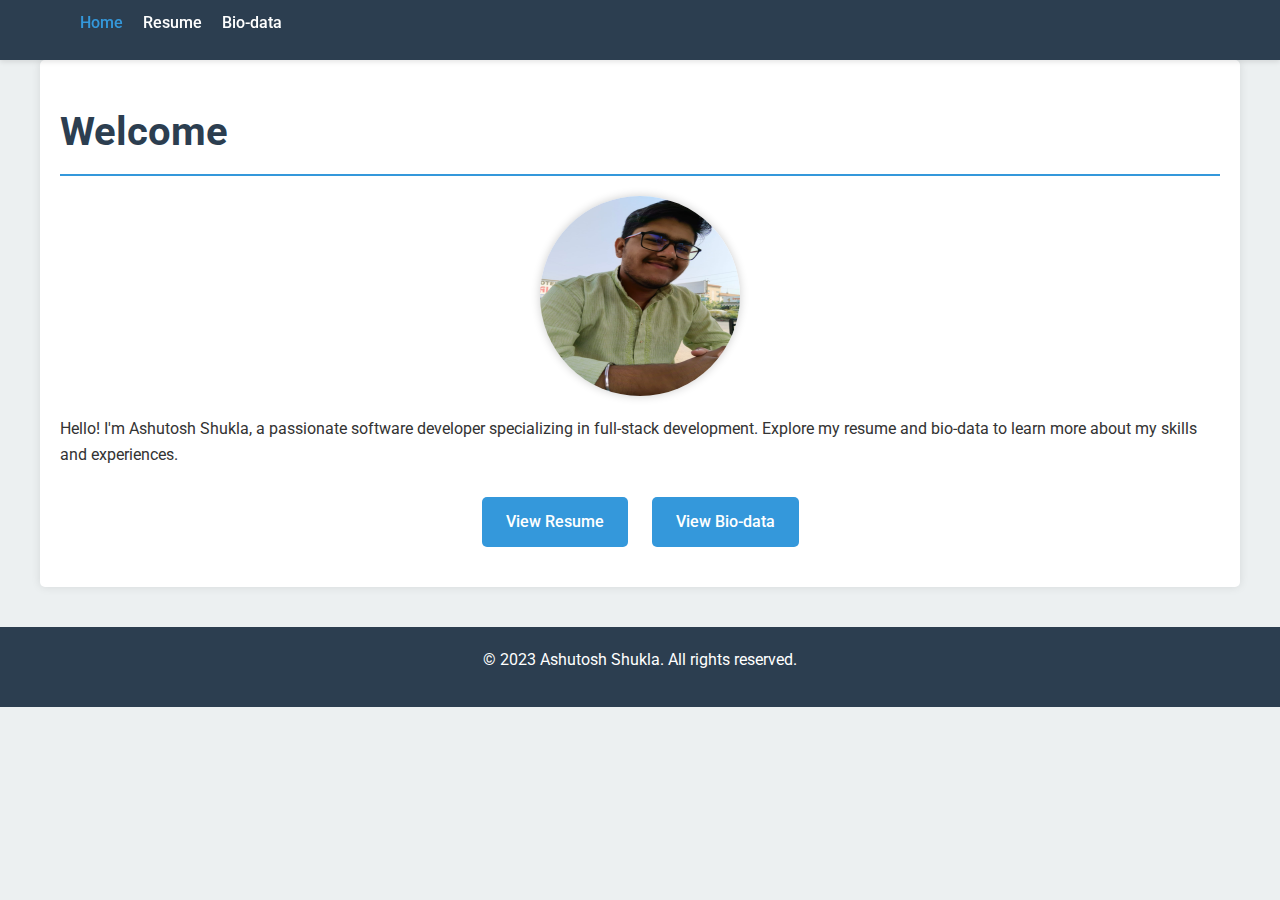
<file: index.html>
<!DOCTYPE html>
<html lang="en">
<head>
    <meta charset="UTF-8">
    <meta name="viewport" content="width=device-width, initial-scale=1.0">
    <title>Ashutosh Shukla - Home</title>
    <link href="https://fonts.googleapis.com/css2?family=Roboto:wght@300;400;500;700&display=swap" rel="stylesheet">
    <link rel="stylesheet" href="styles.css">
</head>
<body>
    <header>
        <nav>
            <ul>
                <li><a href="index.html" class="active">Home</a></li>
                <li><a href="resume.html">Resume</a></li>
                <li><a href="bio.html">Bio-data</a></li>
            </ul>
        </nav>
    </header>
    <main>
        <h1>Welcome to Ashutosh Shukla's Portfolio</h1>
        <img src="Profile Picture.jpg" alt="Ashutosh Shukla" class="profile-image">
        <p>Hello! I'm Ashutosh Shukla, a passionate software developer specializing in full-stack development. Explore my resume and bio-data to learn more about my skills and experiences.</p>
        <div class="cta-buttons">
            <a href="resume.html" class="cta-button">View Resume</a>
            <a href="bio.html" class="cta-button">View Bio-data</a>
        </div>
    </main>
    <footer>
        <p>&copy; 2023 Ashutosh Shukla. All rights reserved.</p>
    </footer>
    <script src="script.js"></script>
</body>
</html>
</file>
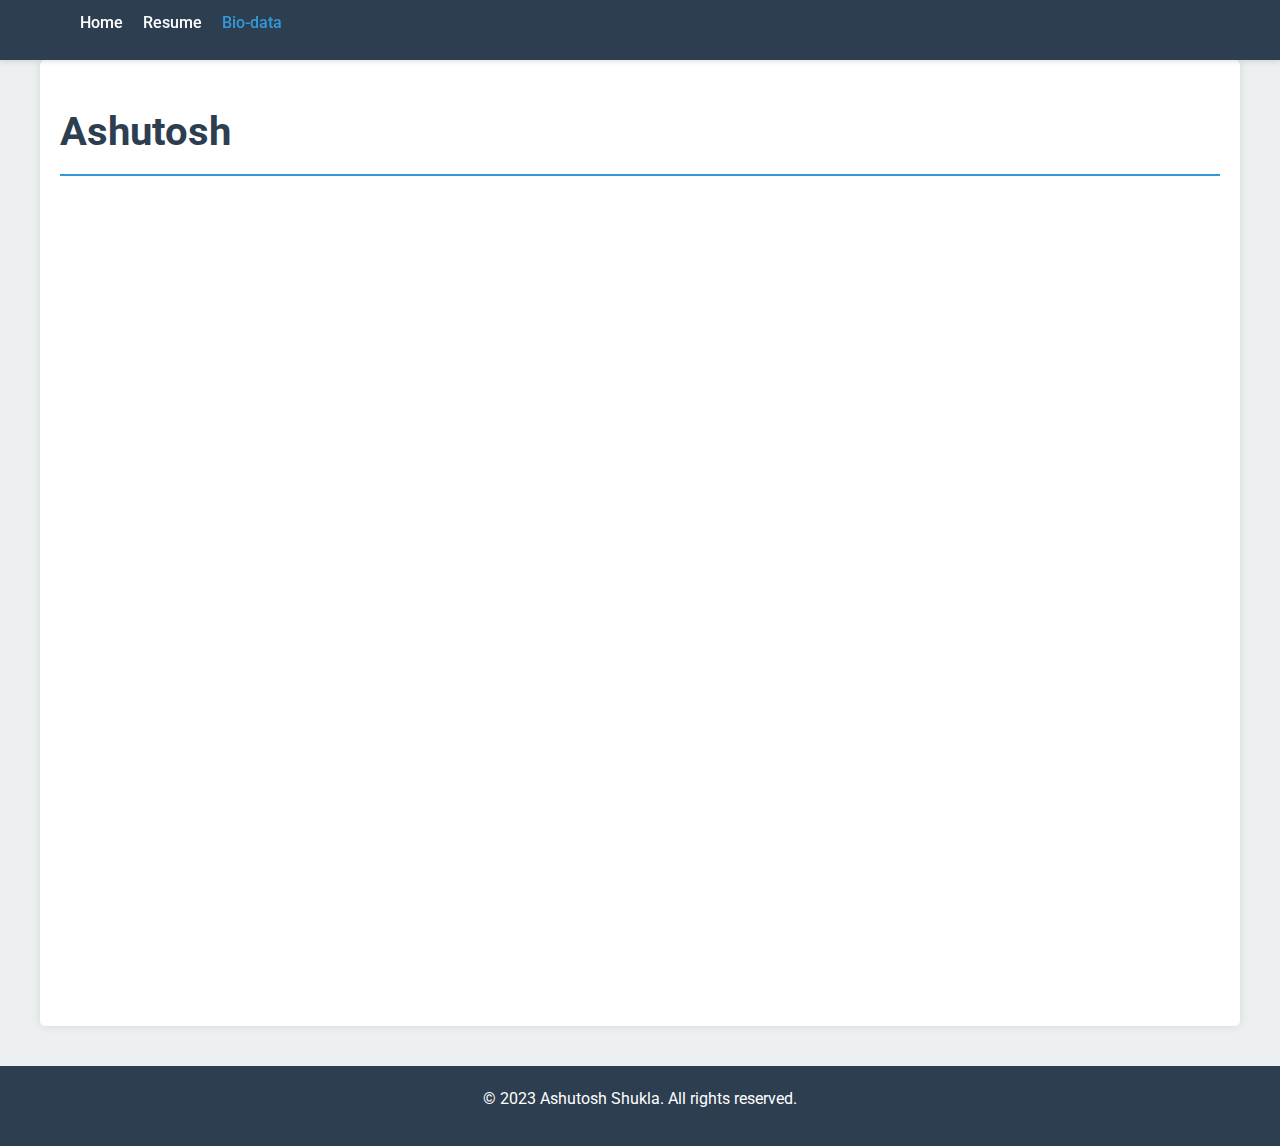
<file: bio.html>
<!DOCTYPE html>
<html lang="en">
<head>
    <meta charset="UTF-8">
    <meta name="viewport" content="width=device-width, initial-scale=1.0">
    <title>Ashutosh Shukla - Bio-data</title>
    <link href="https://fonts.googleapis.com/css2?family=Roboto:wght@300;400;500;700&display=swap" rel="stylesheet">
    <link rel="stylesheet" href="styles.css">
</head>
<body>
    <header>
        <nav>
            <ul>
                <li><a href="index.html">Home</a></li>
                <li><a href="resume.html">Resume</a></li>
                <li><a href="bio.html" class="active">Bio-data</a></li>
            </ul>
        </nav>
    </header>
    <main>
        <h1>Ashutosh Shukla - Bio-data</h1>
        <section id="personal-details">
            <h2>Personal Details</h2>
            <ul>
                <li><strong>Date of Birth:</strong> 08/05/2005</li>
                <li><strong>Gender:</strong> Male</li>
                <li><strong>Nationality:</strong> Indian</li>
                <li><strong>Linguistic Competency:</strong> English, Hindi</li>
                <li><strong>Hobbies:</strong> Chess, Cooking, Manga Enthusiast</li>
            </ul>
        </section>
        <section id="activities">
            <h2>Co-curricular & Extra-curricular Activities</h2>
            <h3>Hackathons:</h3>
            <ul>
                <li>Smart India Hackathon 2024: Selected in the internal college round among 81 teams and represented in the All-India round.</li>
                <li>Competitive Programming Hackathon (13th November 2024): Participated in the hackathon sponsored by GradsKey Technologies.</li>
            </ul>
            <h3>Online Courses & Certifications:</h3>
            <ul>
                <li>Intel® Unnati Industrial Training – 2024: Completed training on "GPS Toll-based System Simulation using Python" under the guidance of Manju, from May 2024 to July 2024. (Certified by Sumeet Verma, Director, Strategy – Research and Growth Initiatives, Intel India).</li>
            </ul>
            <h3>Technical Clubs:</h3>
            <ul>
                <li>Startup Club: Served as a Subordinator for Internships, facilitating internship opportunities and mentoring peers.</li>
            </ul>
        </section>
        <section id="achievements">
            <h2>Achievements</h2>
            <ul>
                <li>LeetCode Problem Solving: Successfully solved over 200 problems, focusing on data structures and algorithms.</li>
            </ul>
        </section>
    </main>
    <footer>
        <p>&copy; 2023 Ashutosh Shukla. All rights reserved.</p>
    </footer>
    <script src="script.js"></script>
</body>
</html>
</file>
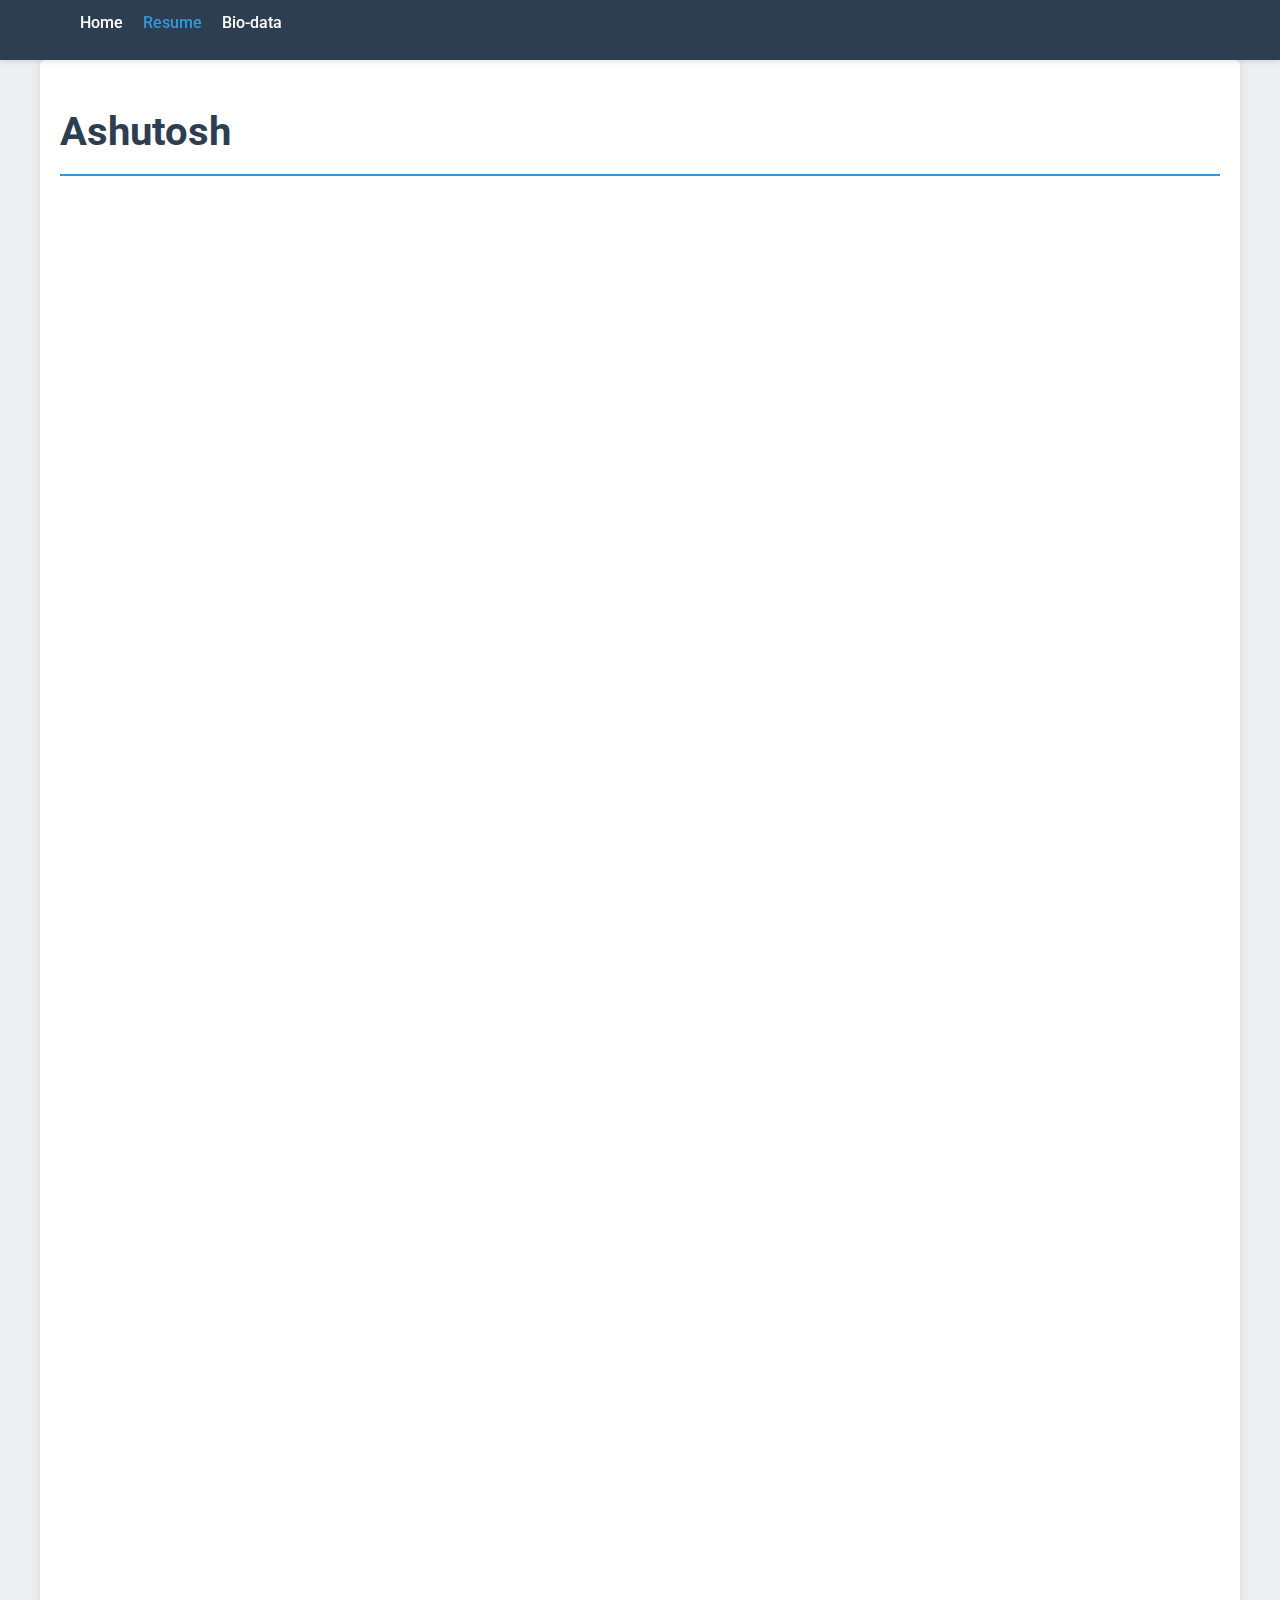
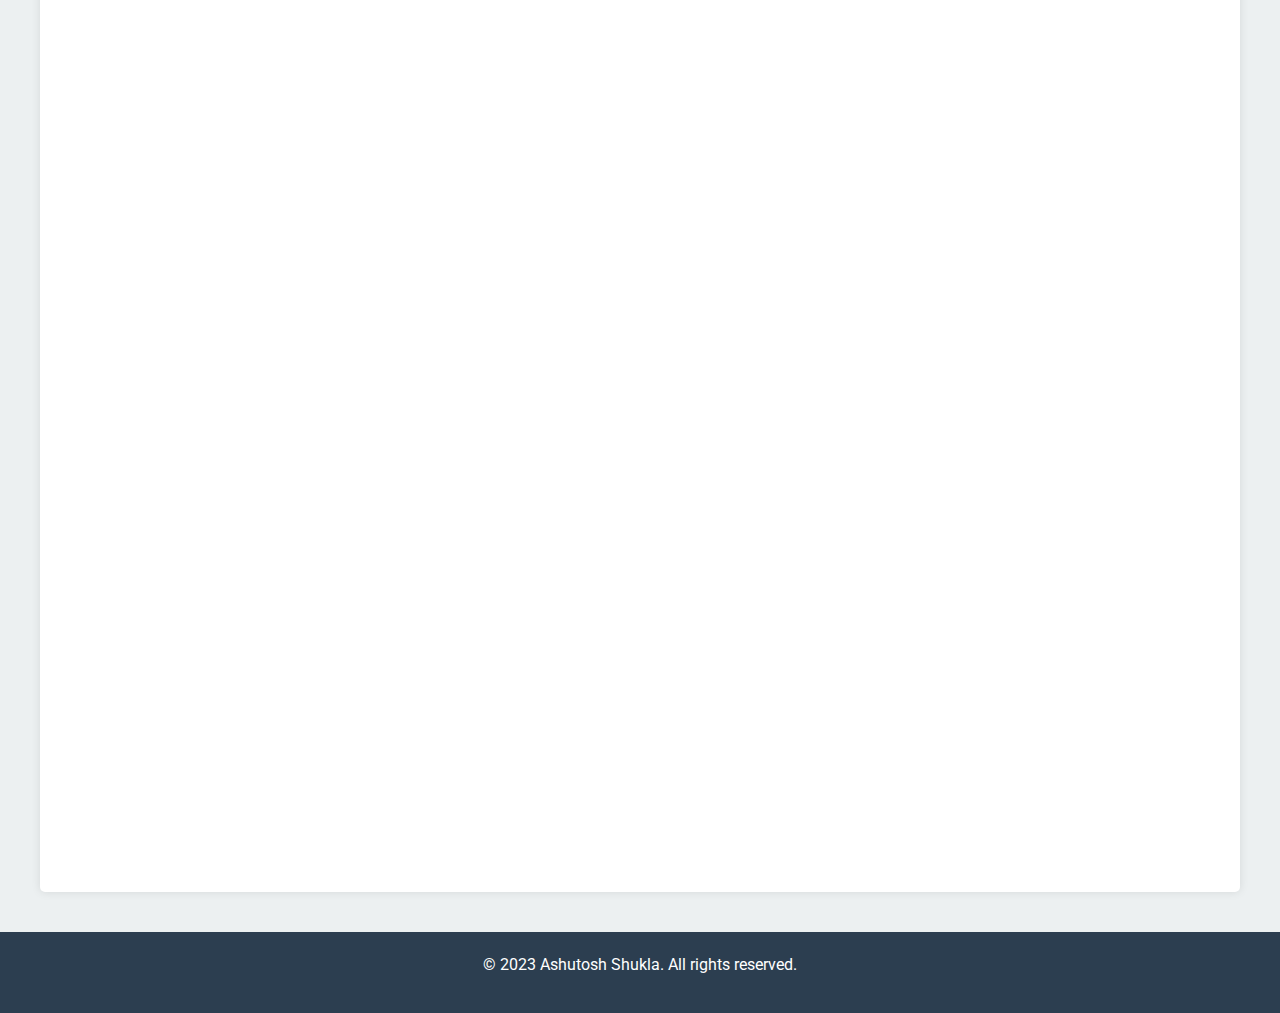
<file: resume.html>
<!DOCTYPE html>
<html lang="en">
<head>
    <meta charset="UTF-8">
    <meta name="viewport" content="width=device-width, initial-scale=1.0">
    <title>Ashutosh Shukla - Resume</title>
    <link href="https://fonts.googleapis.com/css2?family=Roboto:wght@300;400;500;700&display=swap" rel="stylesheet">
    <link rel="stylesheet" href="styles.css">
</head>
<body>
    <header>
        <nav>
            <ul>
                <li><a href="index.html">Home</a></li>
                <li><a href="resume.html" class="active">Resume</a></li>
                <li><a href="bio.html">Bio-data</a></li>
            </ul>
        </nav>
    </header>
    <main>
        <h1>Ashutosh Shukla - Resume</h1>
        <section id="contact">
            <h2>Contact Information</h2>
            <p>Address: #57 4TH A cross road Kempegowda Layout, Hedge Nagar Bangalore Karnataka – 77.</p>
            <p>Email: assh22cs@cmrit.ac.in | ashutoshshukla8970@gmail.com</p>
            <p>Mobile: +91 7483562755</p>
            <p>LinkedIn: <a href="https://www.linkedin.com/in/ashutosh-shukla-1189b625b/" target="_blank">Ashutosh Shukla</a></p>
            <p>GitHub: <a href="https://github.com/Ashutosh-Shukla-036/" target="_blank">Ashutosh-Shukla-036</a></p>
        </section>
        <section id="objective">
            <h2>Career Objective</h2>
            <p>I aim to secure a challenging role as a software or web developer in a dynamic organization where I can leverage my expertise in full-stack development, problem-solving, and algorithm design. With hands-on experience in building scalable web applications, transaction management platforms, and optimization tools, I seek to contribute to impactful projects while continuously enhancing my skills through collaboration with seasoned professionals.</p>
        </section>
        <section id="education">
            <h2>Education</h2>
            <ul>
                <li>
                    <h3>Bachelor of Engineering – Computer Science Engineering</h3>
                    <p>CMRIT, AECS Layout, Bangalore</p>
                    <p>CGPA: 7.5 (Expected Graduation: 2026)</p>
                </li>
                <li>
                    <h3>12th – Science</h3>
                    <p>Government PU College, Yelahanka</p>
                    <p>Percentage: 80% (2022)</p>
                </li>
                <li>
                    <h3>10th Grade</h3>
                    <p>Sadhana Vidya Kendra, Bangalore</p>
                    <p>67.57%, 2020</p>
                </li>
            </ul>
        </section>
        <section id="skills">
            <h2>Technical Skills</h2>
            <ul>
                <li>Programming Languages: C, Java, Python, JavaScript, TypeScript, SQL</li>
                <li>Frameworks and Technologies: React, Node.js, Express.js, Recoil, Tailwind, REST API, Zod</li>
                <li>Tools: Git, GitHub, Vercel, Render</li>
                <li>Databases: MySQL, MongoDB</li>
            </ul>
        </section>
        <section id="projects">
            <h2>Projects</h2>
            <div class="project">
                <h3>Reactify</h3>
                <p>Reactify is a full-stack transaction management application that enables users to transfer funds securely and efficiently. The application includes real-time transaction validation, JWT-based authentication, and a user-friendly interface. Focused on transactional integrity, it leverages Mongoose sessions for reliable operations.</p>
                <p><strong>Key Contributions:</strong> Engineered a secure transaction system using React and Node.js, achieving a 30% boost in transaction speed. Implemented Recoil for state management, improving data handling and reducing re-renders by 40%. Designed and developed a scalable API with Express and MongoDB for seamless user interactions.</p>
                <p><strong>Tech Stack:</strong> React, Recoil, Tailwind CSS, Node.js, Express.js, MongoDB</p>
            </div>
            <div class="project">
                <h3>Aprameya Productions</h3>
                <p>Developed a modern platform for showcasing short films produced by Aprameya Productions, ensuring a seamless user experience through a responsive frontend and robust backend architecture.</p>
                <p><strong>Key Contributions:</strong> Built a dynamic and responsive user interface with React and TypeScript. Integrated secure user authentication using JWT and optimized backend APIs with Node.js and Express.</p>
                <p><strong>Tech Stack:</strong> React, TypeScript, Node.js, Express.js, Tailwind CSS, MongoDB</p>
            </div>
            <div class="project">
                <h3>GPS-Based Toll System Simulation</h3>
                <p>A simulation system using Dijkstra's algorithm to calculate the shortest paths between cities, improving logistics efficiency and reducing travel costs with real-time feedback.</p>
                <p><strong>Tech Stack:</strong> Python, Pygame, Tkinter, NetworkX, Matplotlib</p>
            </div>
        </section>
    </main>
    <footer>
        <p>&copy; 2023 Ashutosh Shukla. All rights reserved.</p>
    </footer>
    <script src="script.js"></script>
</body>
</html>
</file>
<file: styles.css>
:root {
    --primary-color: #3498db;
    --secondary-color: #2c3e50;
    --background-color: #ecf0f1;
    --text-color: #333;
    --header-height: 60px;
  }
  
  * {
    box-sizing: border-box;
    margin: 0;
    padding: 0;
  }
  
  body {
    font-family: 'Roboto', Arial, sans-serif;
    line-height: 1.6;
    color: var(--text-color);
    background-color: var(--background-color);
  }
  
  header {
    background-color: var(--secondary-color);
    position: fixed;
    top: 0;
    left: 0;
    right: 0;
    z-index: 1000;
    box-shadow: 0 2px 5px rgba(0, 0, 0, 0.1);
  }
  
  nav {
    max-width: 1200px;
    margin: 0 auto;
    padding: 0 20px;
    height: var(--header-height);
    display: flex;
    align-items: center;
  }
  
  nav ul {
    list-style-type: none;
    display: flex;
  }
  
  nav ul li {
    margin-right: 20px;
  }
  
  nav ul li a {
    color: #fff;
    text-decoration: none;
    font-weight: 500;
    font-size: 16px;
    transition: color 0.3s ease;
  }
  
  nav ul li a:hover,
  nav ul li a.active {
    color: var(--primary-color);
  }
  
  main {
    max-width: 1200px;
    margin: var(--header-height) auto 0;
    padding: 40px 20px;
    background-color: #fff;
    box-shadow: 0 0 10px rgba(0, 0, 0, 0.1);
    border-radius: 5px;
  }
  
  h1 {
    font-size: 2.5em;
    margin-bottom: 20px;
    color: var(--secondary-color);
    border-bottom: 2px solid var(--primary-color);
    padding-bottom: 10px;
  }
  
  h2 {
    font-size: 1.8em;
    margin-top: 30px;
    margin-bottom: 15px;
    color: var(--secondary-color);
  }
  
  h3 {
    font-size: 1.3em;
    margin-top: 20px;
    margin-bottom: 10px;
    color: var(--primary-color);
  }
  
  p {
    margin-bottom: 15px;
  }
  
  .profile-image {
    display: block;
    width: 200px; /* Adjust width as needed */
    height: 200px; /* Maintains aspect ratio */
    margin: 20px auto;
    border-radius: 50%;
    box-shadow: 0 0 10px rgba(0, 0, 0, 0.2);
    transition: transform 0.3s ease;
  }
  
  .profile-image:hover {
    transform: scale(1.05);
  }
  
  .cta-buttons {
    text-align: center;
    margin-top: 30px;
  }
  
  .cta-button {
    display: inline-block;
    background-color: var(--primary-color);
    color: #fff;
    padding: 12px 24px;
    text-decoration: none;
    margin: 0 10px;
    border-radius: 5px;
    font-weight: 500;
    transition: background-color 0.3s ease, transform 0.3s ease;
  }
  
  .cta-button:hover {
    background-color: #2980b9;
    transform: translateY(-2px);
  }
  
  section {
    margin-bottom: 40px;
  }
  
  ul {
    padding-left: 20px;
    margin-bottom: 15px;
  }
  
  .project {
    background-color: #f8f9fa;
    padding: 20px;
    border-radius: 5px;
    margin-bottom: 20px;
    transition: box-shadow 0.3s ease, transform 0.3s ease;
  }
  
  .project:hover {
    box-shadow: 0 5px 15px rgba(0, 0, 0, 0.1);
    transform: translateY(-5px);
  }
  
  footer {
    background-color: var(--secondary-color);
    color: #fff;
    text-align: center;
    padding: 20px;
    margin-top: 40px;
  }
  
  /* Responsive design */
  @media screen and (max-width: 768px) {
    nav ul {
      flex-direction: column;
      align-items: center;
    }
  
    nav ul li {
      margin-right: 0;
      margin-bottom: 10px;
    }
  
    .cta-buttons {
      flex-direction: column;
    }
  
    .cta-button {
      margin: 10px 0;
    }
  }
  
  /* Additional styles for specific elements */
  #contact p {
    margin-bottom: 5px;
  }
  
  #skills ul {
    list-style-type: none;
    padding-left: 0;
  }
  
  #skills ul li {
    background-color: #f1f8ff;
    padding: 5px 10px;
    margin-bottom: 5px;
    border-radius: 3px;
    display: inline-block;
    margin-right: 5px;
  }
  
  #achievements ul {
    list-style-type: none;
    padding-left: 0;
  }
  
  #achievements ul li {
    background-color: #e8f5e9;
    padding: 10px;
    margin-bottom: 10px;
    border-radius: 5px;
    border-left: 4px solid #4caf50;
  }
  
  a {
    color: var(--primary-color);
    text-decoration: none;
    transition: color 0.3s ease;
  }
  
  a:hover {
    color: #2980b9;
    text-decoration: underline;
  }
  
  /* Fade-in animation for sections */
  @keyframes fadeIn {
      from { opacity: 0; transform: translateY(20px); }
      to { opacity: 1; transform: translateY(0); }
  }
  
  section {
      opacity: 0;
      transition: opacity 0.5s ease, transform 0.5s ease;
  }
  
  section.fade-in {
      animation: fadeIn 1s forwards;
  }
  
  /* Skills progress bars */
  .skills-list {
      margin-top: 20px;
  }
  
  .skill-item {
      margin-bottom: 15px;
  }
  
  .skill-name {
      display: inline-block;
      width: 100px;
      font-weight: bold;
  }
  
  .skill-bar {
      display: inline-block;
      width: calc(100% - 120px);
      height: 10px;
      background-color: #e0e0e0;
      border-radius: 5px;
      overflow: hidden;
  }
  
  .skill-level {
      height: 100%;
      background-color: var(--primary-color);
      transition: width 1s ease-in-out;
  }
  
  /* Back to top button */
  .back-to-top {
      position: fixed;
      bottom: 20px;
      right: 20px;
      background-color: var(--primary-color);
      color: white;
      width: 40px;
      height: 40px;
      border-radius: 50%;
      border: none;
      font-size: 20px;
      cursor: pointer;
      display: none;
      transition: background-color 0.3s ease;
  }
  
  .back-to-top:hover {
      background-color: #2980b9;
  }
</file>
